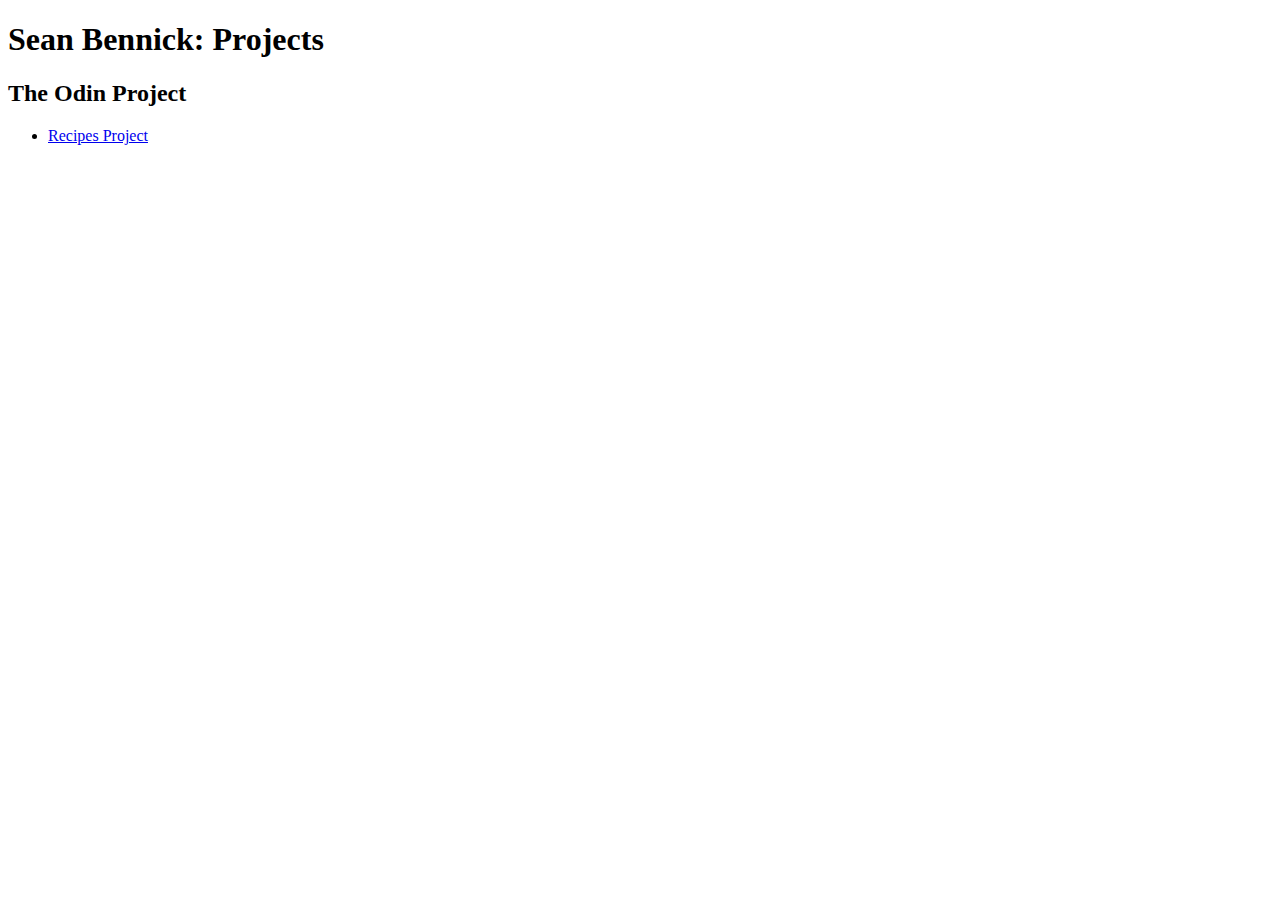
<file: index.html>
<!DOCTYPE html>
<html lang="en">

<head>
    <meta charset="UTF-8">
    <meta http-equiv="X-UA-Compatible" content="IE=edge">
    <meta name="viewport" content="width=device-width, initial-scale=1.0">
    <title>Sean Bennick: Projects</title>

    <base href="https://seanbennick.github.io/projects/">
</head>

<body>
    <h1>Sean Bennick: Projects</h1>

    <h2>The Odin Project</h2>
    <ul>
        <li><a href="odin/recipes/index.html">Recipes Project</a></li>
    </ul>
</body>

</html>
</file>
